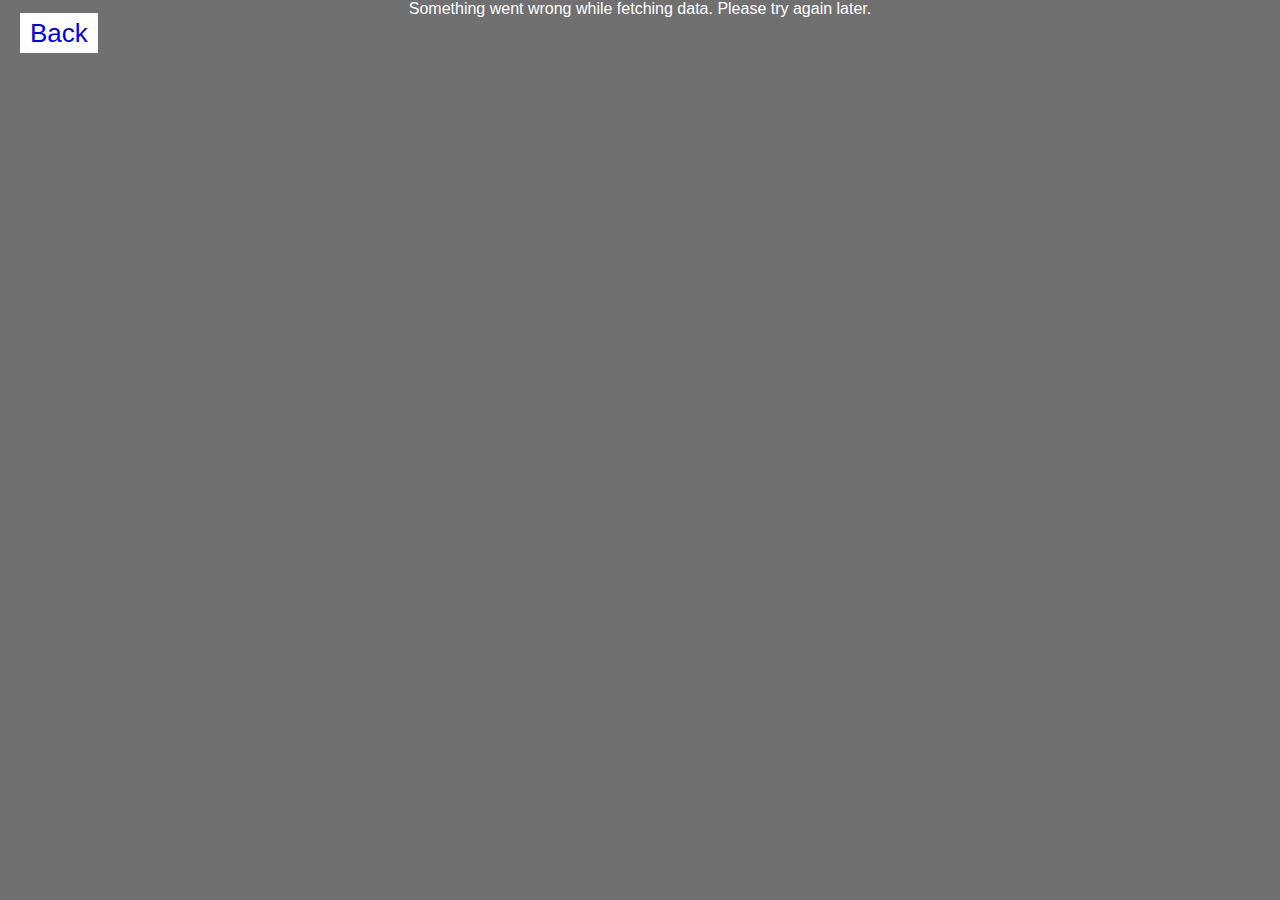
<file: details.html>
<!DOCTYPE html>
<html lang="en">
<head>
  <meta charset="UTF-8">
  <meta http-equiv="X-UA-Compatible" content="IE=edge">
  <meta name="viewport" content="width=device-width, initial-scale=1.0">
  <title>Details</title>
  <link rel="stylesheet" href="Style/details.css">
 
</head> 

<body>
<div class="container_details">
  Loading...
</div>
<a class="return_btn" href="./index.html">Back</a>
</body>
<script src="./details.js"></script>
</html>
</file>
<file: Style/details.css>
body {
  font-family: 'Netflix Sans', 'Helvetica Neue', Helvetica, Arial, sans-serif;
  color: #fff;
  background-color: #717070;
  padding: 0;
  margin: 0;
}

h1, h2 {
  font-size: 3.5rem;
  line-height: 1.2;
  margin: 0;
}


h1 {
  margin-bottom: 0.2em;
}

p {
  font-size: 1.6rem;
  line-height: 1.4;
  margin-bottom: 0.5em;
}


img {
  max-width: 100%;
  height: auto;
  margin-bottom: 1em;
  box-shadow: 0 0 20px rgba(0, 0, 0, 0.5);
}

/* Style the movie description */
.description {
  font-size: 1.8rem;
  line-height: 1.6;
  margin-bottom: 1em;
  text-align: justify;
}





.container_details {
  display: flex;
  flex-wrap: wrap;
  justify-content: center;
  align-items: center;
  align-content: center;
}

.result {
  
  margin: 20px;
  border: 1px solid #ccc;
  box-shadow: 2px 2px 6px rgba(0, 0, 0, 0.3);
  border-radius: 5px;
  overflow: hidden;
  width: 300px;
}

.movie-images {
  width: 100%;
  height: auto;
  object-fit: cover;
}

.results {
  font-size: 1.5rem;
  margin: 10px;
  text-align: center;
}

.results-heading {
  font-size: 2rem;
  margin: 20px;
  text-align: center;
}
.return_btn{
  text-decoration: none;
  background-color: #ffffff;
 padding:5px 10px 5px 10px;
 font-size: 26px;
 margin-left: 20px;

 
@media (max-width: 768px) {
  h1, h2 {
      font-size: 2rem;
  }
  p {
      font-size: 1.4rem;
  }
  .description {
      font-size: 1.6rem;
  }
  .play-btn {
      font-size: 1.4rem;
  }
}
</file>
